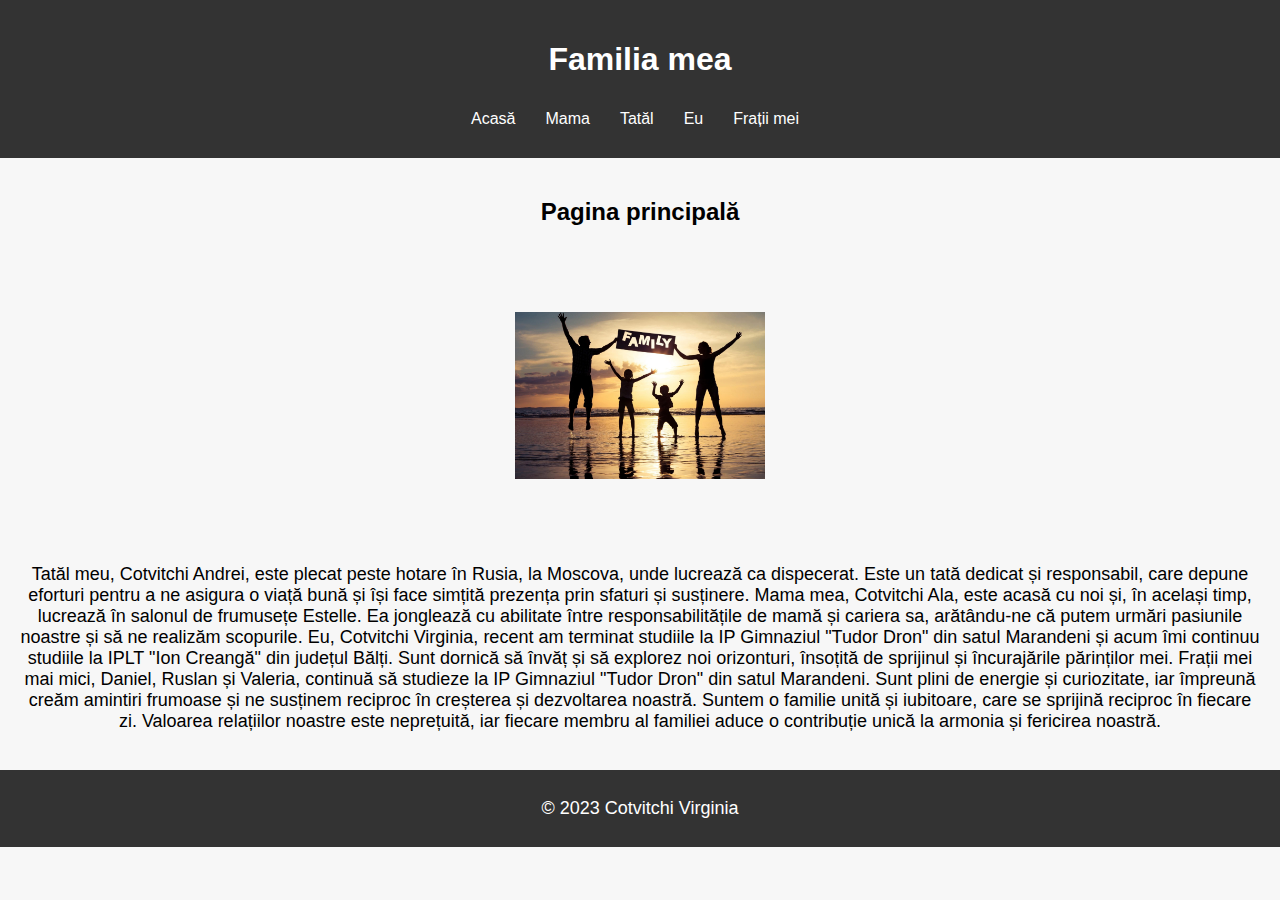
<file: index.html>
<!DOCTYPE html>
<html>
<head>
  <title>Site despre familia mea</title>
  <link rel="stylesheet" type="text/css" href="style.css">
</head>
<body>
  <header>
    <h1>Familia mea</h1>
    <nav>
      <ul>
        <li><a href="index.html">Acasă</a></li>
        <li><a href="mama.html">Mama</a></li>
        <li><a href="tata.html">Tatăl</a></li>
        <li><a href="eu.html">Eu</a></li>
        <li><a href="frati.html">Frații mei</a></li>
      </ul>
    </nav>
  </header>

  <main>
    <h2>Pagina principală</h2>
 <div class="container">
  <img class="image" src="732b4b03-9d08-5f2f-a7c7-49ce33bdb64d.jpeg" alt="Descrierea imaginii">
</div>
    <p>Tatăl meu, Cotvitchi Andrei, este plecat peste hotare în Rusia, la Moscova, unde lucrează ca dispecerat. Este un tată dedicat și responsabil, care depune eforturi pentru a ne asigura o viață bună și își face simțită prezența prin sfaturi și susținere.

Mama mea, Cotvitchi Ala, este acasă cu noi și, în același timp, lucrează în salonul de frumusețe Estelle. Ea jonglează cu abilitate între responsabilitățile de mamă și cariera sa, arătându-ne că putem urmări pasiunile noastre și să ne realizăm scopurile.

Eu, Cotvitchi Virginia, recent am terminat studiile la IP Gimnaziul "Tudor Dron" din satul Marandeni și acum îmi continuu studiile la IPLT "Ion Creangă" din județul Bălți. Sunt dornică să învăț și să explorez noi orizonturi, însoțită de sprijinul și încurajările părinților mei.

Frații mei mai mici, Daniel, Ruslan și Valeria, continuă să studieze la IP Gimnaziul "Tudor Dron" din satul Marandeni. Sunt plini de energie și curiozitate, iar împreună creăm amintiri frumoase și ne susținem reciproc în creșterea și dezvoltarea noastră.

Suntem o familie unită și iubitoare, care se sprijină reciproc în fiecare zi. Valoarea relațiilor noastre este neprețuită, iar fiecare membru al familiei aduce o contribuție unică la armonia și fericirea noastră.</p>
  </main>

  <footer>
    <p>&copy; 2023 Cotvitchi Virginia</p>
  </footer>
</body>
</html>
</file>
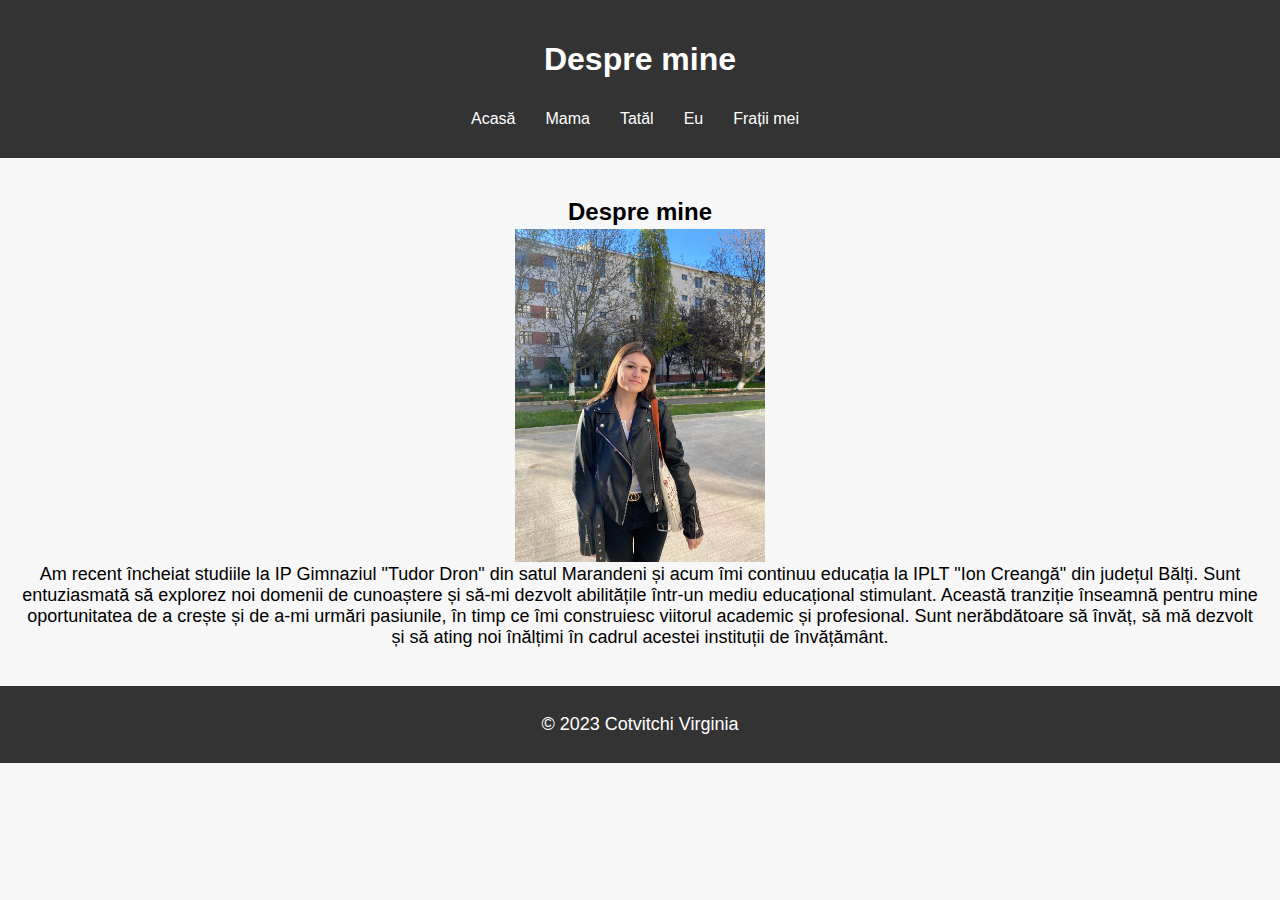
<file: eu.html>
<!DOCTYPE html>
<html>
<head>
  <title>Despre mine</title>
  <link rel="stylesheet" type="text/css" href="style.css">
</head>
<body>
  <header>
    <h1>Despre mine</h1>
    <nav>
      <ul>
        <li><a href="index.html">Acasă</a></li>
        <li><a href="mama.html">Mama</a></li>
        <li><a href="tata.html">Tatăl</a></li>
        <li><a href="eu.html">Eu</a></li>
        <li><a href="frati.html">Frații mei</a></li>
      </ul>
    </nav>
  </header>

  <main>
    <h2>Despre mine</h2>
   <div class="container">
  <img class="image" src="afddfbfgbt.jpg" alt="Descrierea imaginii">
</div>
    <p>
Am recent încheiat studiile la IP Gimnaziul "Tudor Dron" din satul Marandeni și acum îmi continuu educația la IPLT "Ion Creangă" din județul Bălți. Sunt entuziasmată să explorez noi domenii de cunoaștere și să-mi dezvolt abilitățile într-un mediu educațional stimulant. Această tranziție înseamnă pentru mine oportunitatea de a crește și de a-mi urmări pasiunile, în timp ce îmi construiesc viitorul academic și profesional. Sunt nerăbdătoare să învăț, să mă dezvolt și să ating noi înălțimi în cadrul acestei instituții de învățământ.</p>
  </main>

  <footer>
    <p>&copy; 2023 Cotvitchi Virginia</p>
  </footer>
</body>
</html>
</file>
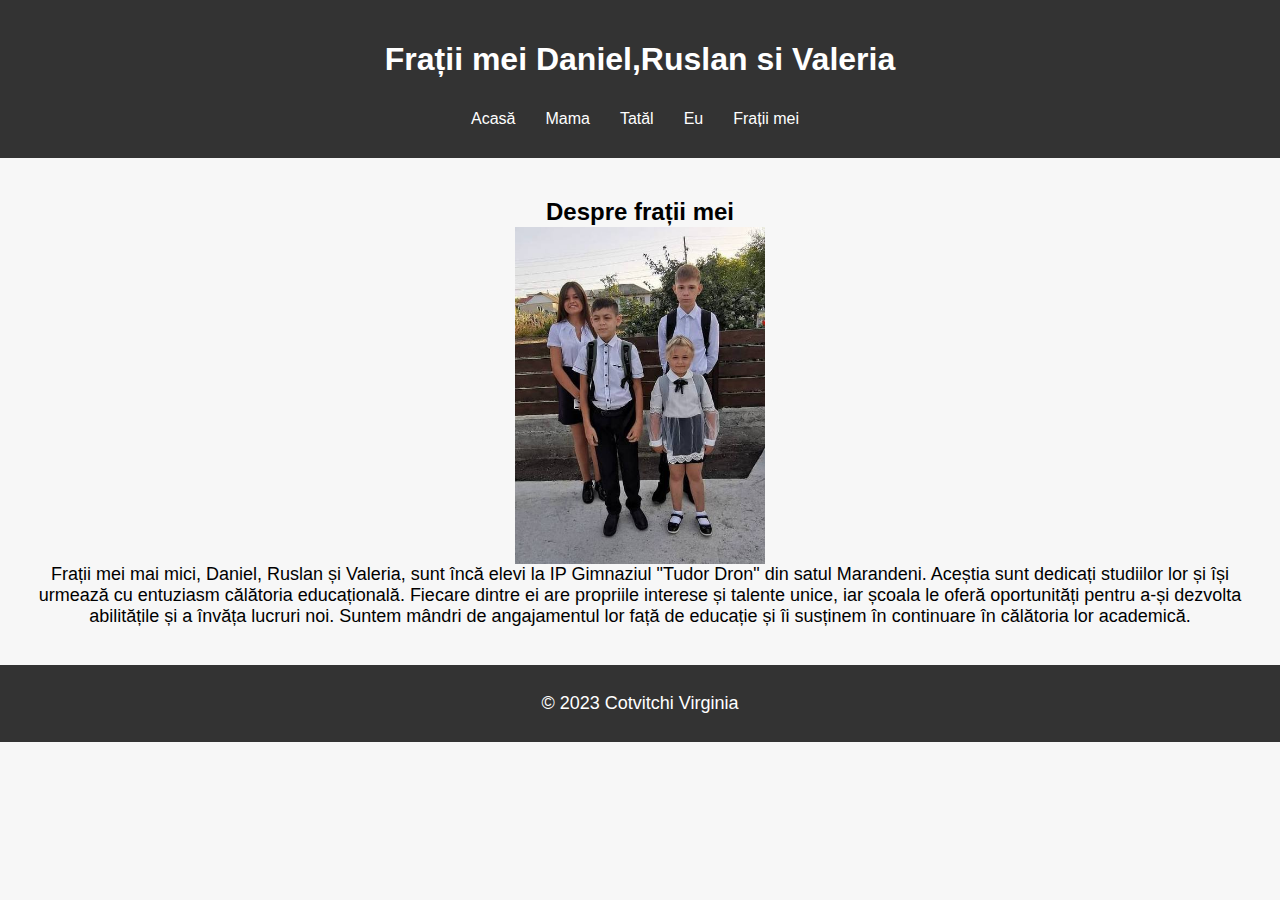
<file: frati.html>
<!DOCTYPE html>
<html>
<head>
  <title>Despre frații mei</title>
  <link rel="stylesheet" type="text/css" href="style.css">
</head>
<body>
  <header>
    <h1>Frații mei Daniel,Ruslan si Valeria</h1>
    <nav>
      <ul>
        <li><a href="index.html">Acasă</a></li>
        <li><a href="mama.html">Mama</a></li>
        <li><a href="tata.html">Tatăl</a></li>
        <li><a href="eu.html">Eu</a></li>
        <li><a href="frati.html">Frații mei</a></li>
      </ul>
    </nav>
  </header>

  <main>
    <h2>Despre frații mei</h2>
    <div class="container">
  <img class="image" src="fratiimei.jpg" alt="Descrierea imaginii">
</div>
    <p>Frații mei mai mici, Daniel, Ruslan și Valeria, sunt încă elevi la IP Gimnaziul "Tudor Dron" din satul Marandeni. Aceștia sunt dedicați studiilor lor și își urmează cu entuziasm călătoria educațională. Fiecare dintre ei are propriile interese și talente unice, iar școala le oferă oportunități pentru a-și dezvolta abilitățile și a învăța lucruri noi. Suntem mândri de angajamentul lor față de educație și îi susținem în continuare în călătoria lor academică.</p>
  </main>

  <footer>
    <p>&copy; 2023 Cotvitchi Virginia</p>
  </footer>
</body>
</html>
</file>
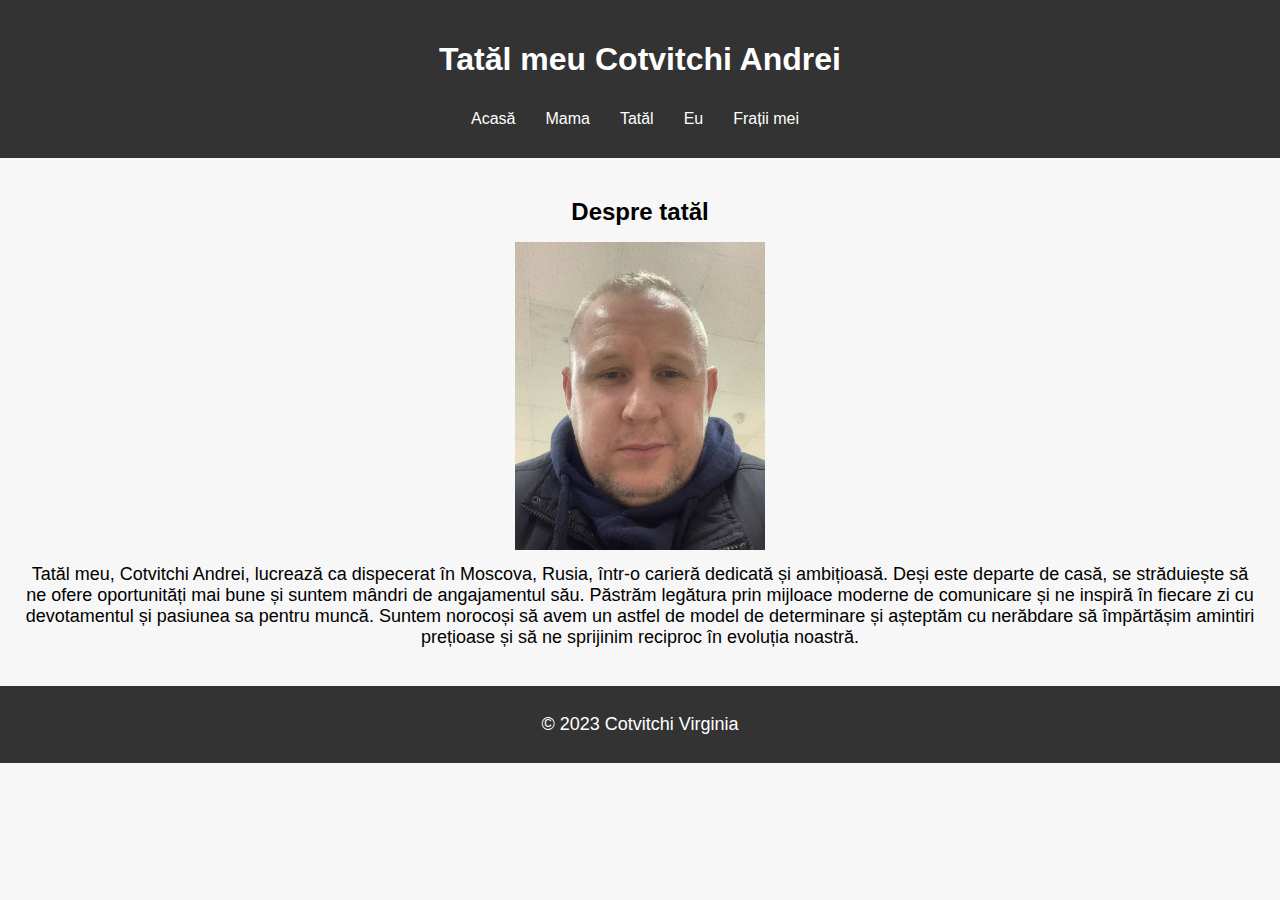
<file: tata.html>
<!DOCTYPE html>
<html>
<head>
  <title>Despre tatăl</title>
  <link rel="stylesheet" type="text/css" href="style.css">
</head>
<body>
  <header>
    <h1>Tatăl meu Cotvitchi Andrei</h1>
    <nav>
      <ul>
        <li><a href="index.html">Acasă</a></li>
        <li><a href="mama.html">Mama</a></li>
        <li><a href="tata.html">Tatăl</a></li>
        <li><a href="eu.html">Eu</a></li>
        <li><a href="frati.html">Frații mei</a></li>
      </ul>
    </nav>
  </header>

  <main>
    <h2>Despre tatăl</h2>

    <div class="container">
  <img class="image" src="tatalmeu.jpg" alt="Descrierea imaginii">
</div>

    <p>
Tatăl meu, Cotvitchi Andrei, lucrează ca dispecerat în Moscova, Rusia, într-o carieră dedicată și ambițioasă. Deși este departe de casă, se străduiește să ne ofere oportunități mai bune și suntem mândri de angajamentul său. Păstrăm legătura prin mijloace moderne de comunicare și ne inspiră în fiecare zi cu devotamentul și pasiunea sa pentru muncă. Suntem norocoși să avem un astfel de model de determinare și așteptăm cu nerăbdare să împărtășim amintiri prețioase și să ne sprijinim reciproc în evoluția noastră.</p>
  </main>

  <footer>
    <p>&copy; 2023 Cotvitchi Virginia</p>
  </footer>
</body>
</html>
</file>
<file: style.css>
/* Stilurile globale */
body {
  font-family: "Numele Fontului", Arial, sans-serif;
  margin: 0;
  padding: 0;
  background-color: #f7f7f7;
}

header {
  background-color: #333;
  color: #fff;
  padding: 20px;
  text-align: center; /* centrat textul */
}

nav ul {
  list-style-type: none;
  margin: 0;
  padding: 0;
  display: flex; /* afișează elementele meniului într-un rând */
  justify-content: center; /* centrat meniul pe orizontală */

  
}

nav ul li {
  display: inline;
  margin-right: 10px;
padding: 10px;
 
}

nav ul li a {
  color: #fff;
  text-decoration: none;
  transition: color 0.3s ease;
}

nav ul li a:hover {
  color: #ffcc00;
}

main {
  padding: 20px;
}

h1, h2, p {
  transition: color 0.3s ease;
  text-align: center; /* centrat titlurile și paragrafele */
}

img {
  transition: transform 0.3s ease;
}

footer {
  background-color: #333;
  color: #fff;
  padding: 10px;
  text-align: center;
}
.container {
  display: flex;
  justify-content: center;
  align-items: center;
  height: 300px; /* înălțimea dorită a diviziunii */
}

.image {
  width: 250px; /* lățimea dorită a imaginii */
  height: auto; /* asigurați-vă că înălțimea se ajustează automat pentru a menține proporțiile */
  transition: transform 0.3s ease;
}

.image:hover {
  transform: scale(1.1);
}

h1 {
  font-family: 'Numele Fontului', Arial, sans-serif;
}
body {
  font-family: 'Numele Fontului', Arial, sans-serif;
}

h2 {
  font-size: 24px;
}

p {
  font-size: 18px;
}
.menu-item {
  color: #ff0000; /* Schimbați #ff0000 cu codul de culoare dorit */
}
.menu-item:hover {
  background-color: #f2f2f3; /* Schimbați #f2f2f2 cu codul de culoare dorit */
}
</file>
